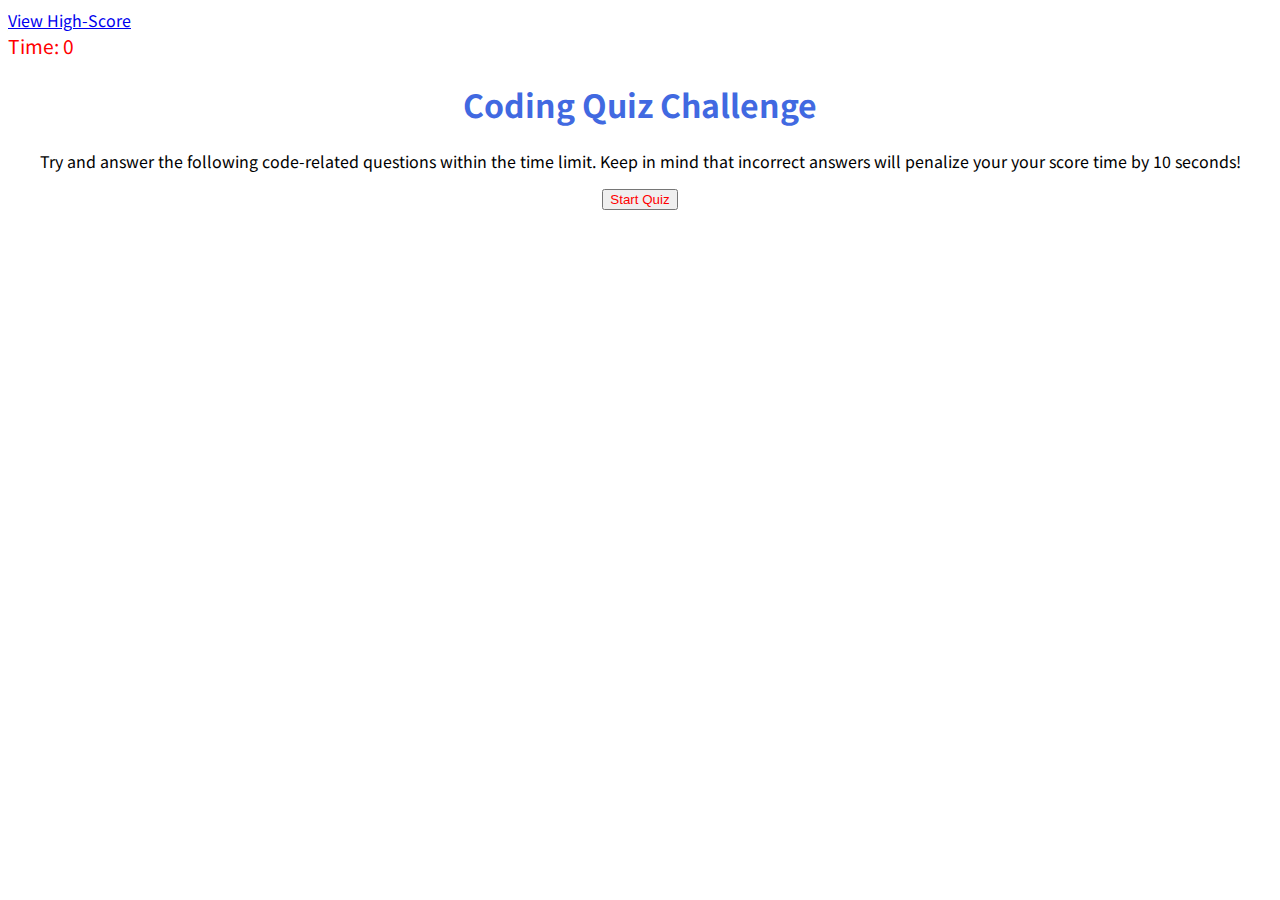
<file: index.html>
<!DOCTYPE html>
<html lang="en">
<head>
    <meta charset="UTF-8">
    <meta name="viewport" content="width=device-width, initial-scale=1.0">
    <meta http-equiv="X-UA-Compatible" content="ie=edge" />
    
    <title>Code Quiz</title>

    <!--Bootstrap CSS Link-->
    <link rel="stylesheet" href="https://stackpath.bootstrapcdn.com/bootstrap/4.5.0/css/bootstrap.min.css" 
    integrity="sha384-9aIt2nRpC12Uk9gS9baDl411NQApFmC26EwAOH8WgZl5MYYxFfc+NcPb1dKGj7Sk" crossorigin="anonymous">
    <!--Homework-4 CSS Link-->
    <link rel="stylesheet" href="style.css">
    <!--Google Fonts Link-->
    <link href="https://fonts.googleapis.com/css2?family=Noto+Sans+JP&display=swap" rel="stylesheet">

</head>
<body>
    <!-- Navbar with timer and link to high-score page-->
    <header>
        <nav class="navbar navbar-dark bg-dark">
            <section class="col-md-10" id ="High-Score">
                <a href="score.html">View High-Score</a>
            </section>
            <section class="col-md-2" id="Timer">
                Time: <span id="time">0</span>
            </section>
          </nav>
    </header>

    <!--Will show and hide based on when the user clicks the "start Quiz" button.-->
    <!--Since only 1 main is showing at a time and the other two mains are hidden, we can have more than 1 main.-->
    <main class="container">
        <main id="introduction" class="show">
            <section class="row">
                <section class="col-md-12">
                    <h1>Coding Quiz Challenge</h1>
                </section>
            </section>
            <section class="row">
                <section class="col-md-2"></section>
                <section class="col-md-8">
                    <p>Try and answer the following code-related questions within the time limit. Keep in mind that
                        incorrect answers will penalize your your score time by 10 seconds!</p>
                </section>
                <section class="col-md-2"></section>
            </section>
            <section class="row">
                <section class="col-md-12">
                    <button id="startButton">Start Quiz</button>
                </section>
            </section>
        </main>

    <!--Will show and hide based on when the user clicks the "start Quiz" button.-->
        <main id="quiz-questions" class="hide">
            <section class="row">
                <section class="col-md-12 questions">
                    <h3 id="question"></h3>
            </section>
            </section>
            <section class="row">
                <section class="col-md-12" id="answers"></section>
                <section id="response" class="response hide"></section>
            </section>
        </main>

    <!--Will show and hide on when the quiz has ended-->
        <main id="high-score" class="hide">
            <section class="row">
                <section id="score" class="col-md-12">
                    <h3>Quiz Completed</h3>
                    <h4>Score: <span id="userScore">0</span></h4>
                    <label for="initials-area">Enter initials:</label>
                    <input type="text" name="initials-area" maxlength="4" id="initials">
                    <button id="submit" type="submit">Submit</button>
                </section>
            </section>
        </main>



    </section>


    <!-- jQuery first, then Popper.js, then Bootstrap JS -->
    <script src="https://code.jquery.com/jquery-3.5.1.slim.min.js" 
    integrity="sha384-DfXdz2htPH0lsSSs5nCTpuj/zy4C+OGpamoFVy38MVBnE+IbbVYUew+OrCXaRkfj" crossorigin="anonymous"></script>
    <script src="https://cdn.jsdelivr.net/npm/popper.js@1.16.1/dist/umd/popper.min.js" 
    integrity="sha384-9/reFTGAW83EW2RDu2S0VKaIzap3H66lZH81PoYlFhbGU+6BZp6G7niu735Sk7lN" crossorigin="anonymous"></script>
    <script src="https://stackpath.bootstrapcdn.com/bootstrap/4.5.2/js/bootstrap.min.js" 
    integrity="sha384-B4gt1jrGC7Jh4AgTPSdUtOBvfO8shuf57BaghqFfPlYxofvL8/KUEfYiJOMMV+rV" crossorigin="anonymous"></script>
    <!--Homework-4 JS Link-->
    <script src="./script.js"></script>
</body>
</html>
</file>
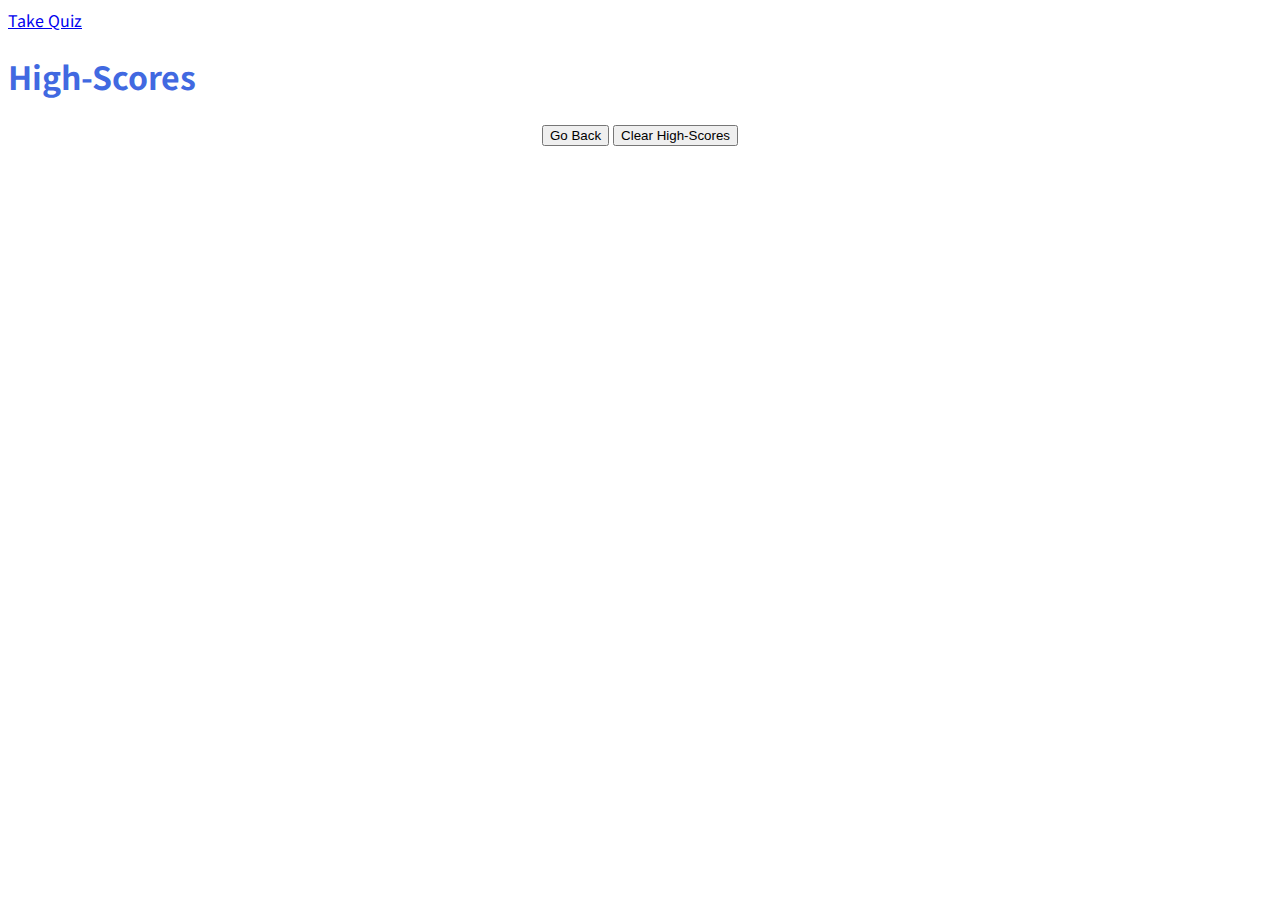
<file: score.html>
<!DOCTYPE html>
<html lang="en">
<head>
    <meta charset="UTF-8">
    <meta name="viewport" content="width=device-width, initial-scale=1.0">
    <meta http-equiv="X-UA-Compatible" content="ie=edge" />
    
    <title>Code Quiz</title>

    <!--Bootstrap CSS Link-->
    <link rel="stylesheet" href="https://stackpath.bootstrapcdn.com/bootstrap/4.5.0/css/bootstrap.min.css" 
    integrity="sha384-9aIt2nRpC12Uk9gS9baDl411NQApFmC26EwAOH8WgZl5MYYxFfc+NcPb1dKGj7Sk" crossorigin="anonymous">
    <!--Homework-4 CSS Link-->
    <link rel="stylesheet" href="style.css">
    <!--Google Fonts Link-->
    <link href="https://fonts.googleapis.com/css2?family=Noto+Sans+JP&display=swap" rel="stylesheet">

</head>
<body>
<!-- Navbar with H1 and link to quiz page-->
    <header>
        <nav class="navbar navbar-dark bg-dark">
            <section class="col-md-5" id ="High-Score">
                <a href="index.html">Take Quiz</a>
            </section>
            <section class="col-md-7" id="H1">
                <h1>High-Scores</h1>
            </section>
          </nav>
    </header>
<!--showing the high-scores until cleared -->
    <main class="container">
        <section id="high-scoreScreen">
            <section class="row">
                <section class="col-md-12" id="log">
                    <ol id="highScoreList"></ol>
                    <a href="./index.html"><button id="return-btn">Go Back</button></a>
                    <button id="clear-btn">Clear High-Scores</button>
                </section>
            </div>
        </section>
    </main>


    <!-- jQuery first, then Popper.js, then Bootstrap JS -->
    <script src="https://code.jquery.com/jquery-3.5.1.slim.min.js" 
    integrity="sha384-DfXdz2htPH0lsSSs5nCTpuj/zy4C+OGpamoFVy38MVBnE+IbbVYUew+OrCXaRkfj" crossorigin="anonymous"></script>
    <script src="https://cdn.jsdelivr.net/npm/popper.js@1.16.1/dist/umd/popper.min.js" 
    integrity="sha384-9/reFTGAW83EW2RDu2S0VKaIzap3H66lZH81PoYlFhbGU+6BZp6G7niu735Sk7lN" crossorigin="anonymous"></script>
    <script src="https://stackpath.bootstrapcdn.com/bootstrap/4.5.2/js/bootstrap.min.js" 
    integrity="sha384-B4gt1jrGC7Jh4AgTPSdUtOBvfO8shuf57BaghqFfPlYxofvL8/KUEfYiJOMMV+rV" crossorigin="anonymous"></script>
    <!--Homework-4 JS Link-->
    <script src="./script.js"></script>
</body>
</html>
</file>
<file: style.css>
body{
    font-family: 'Noto Sans JP', sans-serif;
}

#Timer {
    color: red;
    font-size: larger;
}

h1 {
    color: royalblue;
}

h4 {
    color: red;
}

.container {
    text-align: center;
}

#startButton{
    display: block;
    margin: 0 auto;
    color: red;
}

.userResponse{
    display: block;
    margin-top: 10px;
}

.hide {
    display: none;
}

.show {
    display: block;
}

#response {
    text-align: center;
}

@media screen and (max-width: 992px) {
    .column, input[type=submit] {
      width: 100%;
      margin-top: 0;
    }
}
</file>
